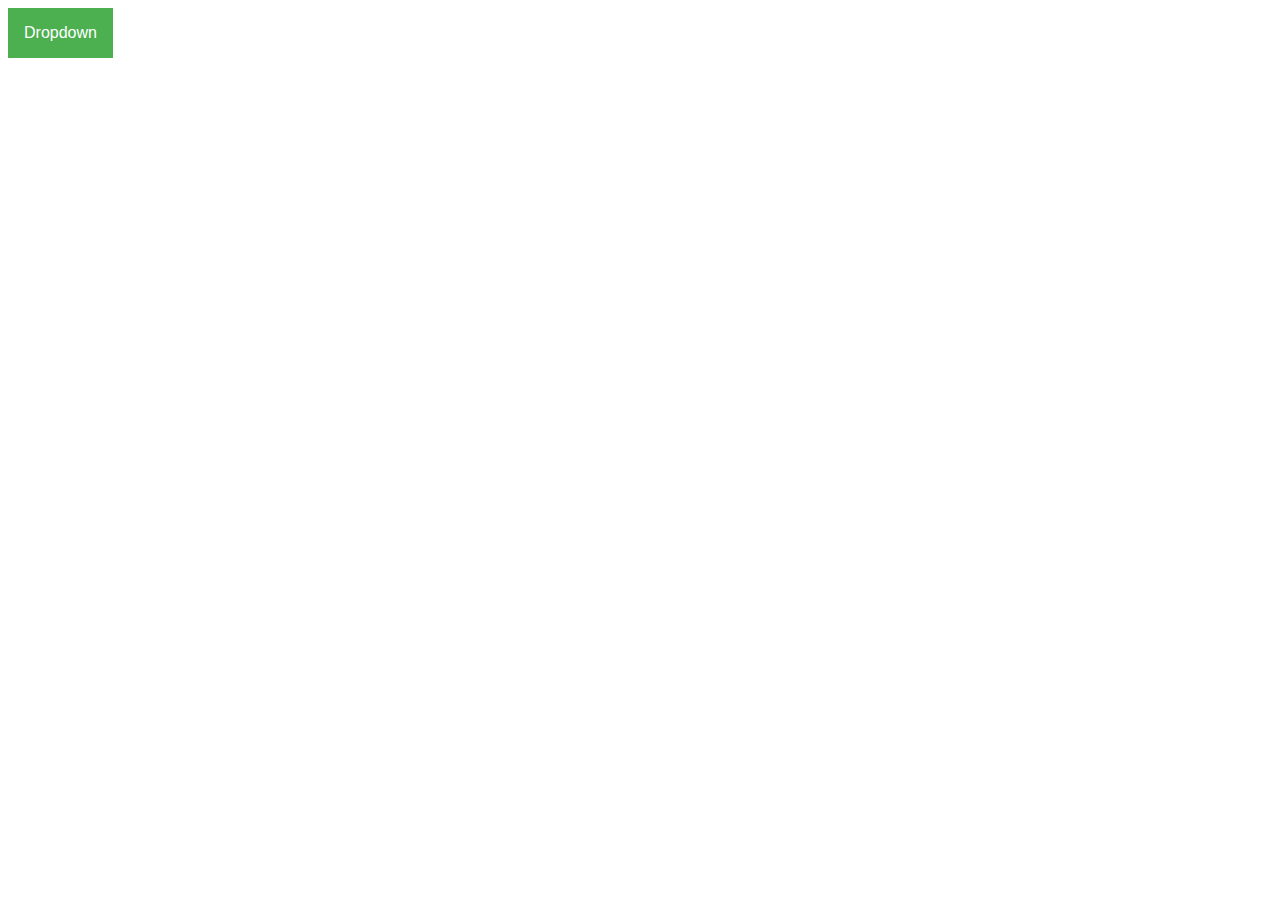
<file: ccc.html>
<!DOCTYPE html>
<html lang="en">
  <head>
    <meta charset="UTF-8" />
    <meta http-equiv="X-UA-Compatible" content="IE=edge" />
    <meta name="viewport" content="width=device-width, initial-scale=1.0" />
    <title>Document</title>
  </head>
  <body>
    <style>
      /* Style The Dropdown Button */
      .dropbtn {
        background-color: #4caf50;
        color: white;
        padding: 16px;
        font-size: 16px;
        border: none;
        cursor: pointer;
      }

      /* The container <div> - needed to position the dropdown content */
      .dropdown {
        position: relative;
        display: inline-block;
      }

      /* Dropdown Content (Hidden by Default) */
      .dropdown-content {
        display: none;
        position: absolute;
        background-color: #f9f9f9;
        min-width: 160px;
        box-shadow: 0px 8px 16px 0px rgba(0, 0, 0, 0.2);
        z-index: 1;
      }

      /* Links inside the dropdown */
      .dropdown-content a {
        color: black;
        padding: 12px 16px;
        text-decoration: none;
        display: block;
      }

      /* Change color of dropdown links on hover */
      .dropdown-content a:hover {
        background-color: #f1f1f1;
      }

      /* Show the dropdown menu on hover */
      .dropdown:hover .dropdown-content {
        display: block;
      }

      /* Change the background color of the dropdown button when the dropdown content is shown */
      .dropdown:hover .dropbtn {
        background-color: #3e8e41;
      }
    </style>

    <div class="dropdown">
      <button class="dropbtn">Dropdown</button>
      <div class="dropdown-content">
        <a href="#">Link 1</a>
        <a href="#">Link 2</a>
        <a href="#">Link 3</a>
      </div>
    </div>
  </body>
</html>
</file>
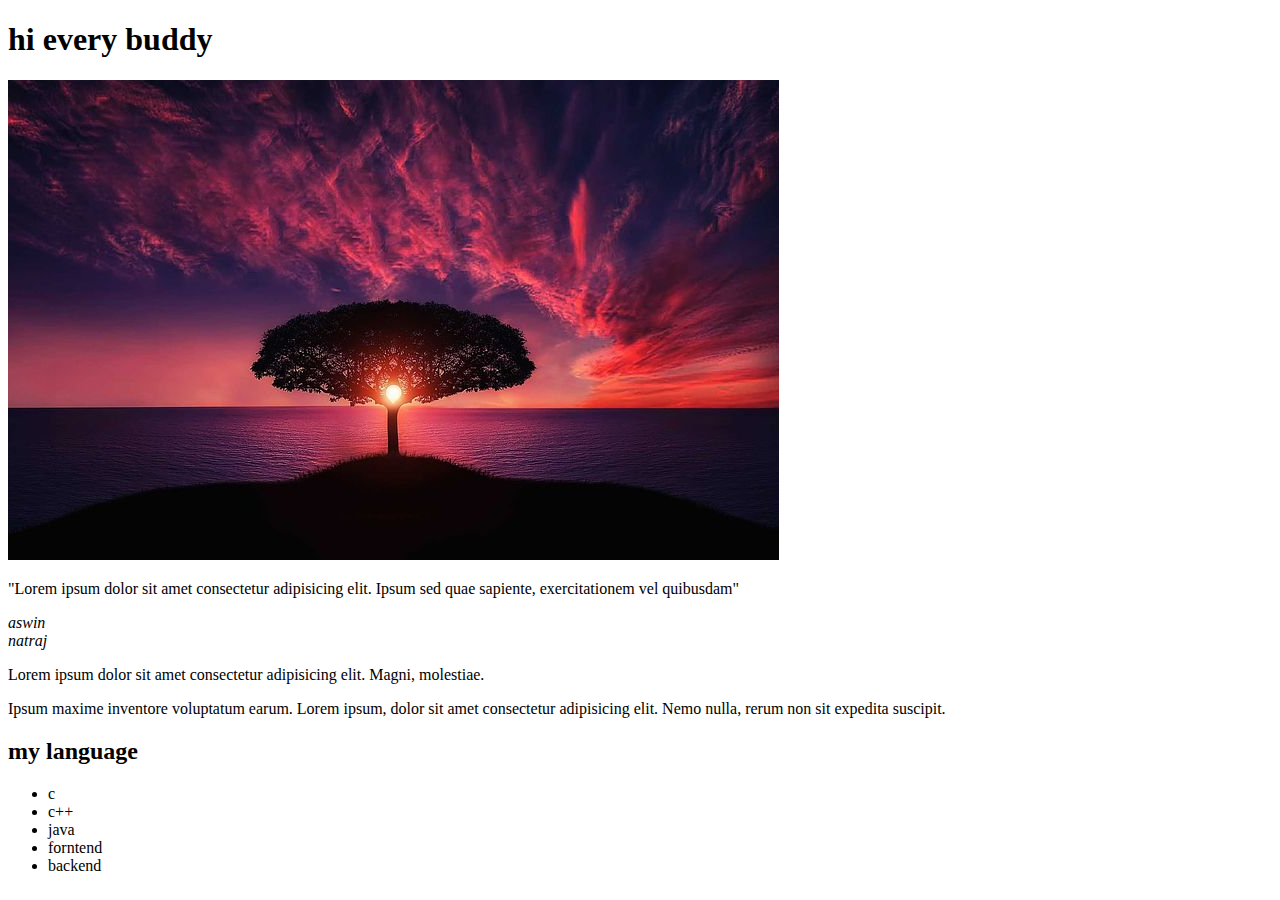
<file: g.html>
<!DOCTYPE html>
<html lang="en">
  <head>
    <meta charset="UTF-8" />
    <meta http-equiv="X-UA-Compatible" content="IE=edge" />
    <meta name="viewport" content="width=device-width, initial-scale=1.0" />
    <title>my webpage 2</title>
  </head>
  <body>
    <h1>hi every buddy</h1>
    <img src="images/nature.jpg" alt="thi is my image" />
    <blockqoute>
      <p>
        "Lorem ipsum dolor sit amet consectetur adipisicing elit. Ipsum sed quae
        sapiente, exercitationem vel quibusdam"
      </p>
      <cite> aswin <br />natraj </cite>
    </blockqoute>
    <p>
      Lorem ipsum dolor sit amet consectetur adipisicing elit. Magni, molestiae.
    </p>
    <p>
      Ipsum maxime inventore voluptatum earum. Lorem ipsum, dolor sit amet
      consectetur adipisicing elit. Nemo nulla, rerum non sit expedita suscipit.
    </p>
    <h2>my language</h2>
    <ul>
      <li>c</li>
      <li>c++</li>
      <li>java</li>
      <li>forntend</li>
      <li>backend</li>
    </ul>
  </body>
</html>
</file>
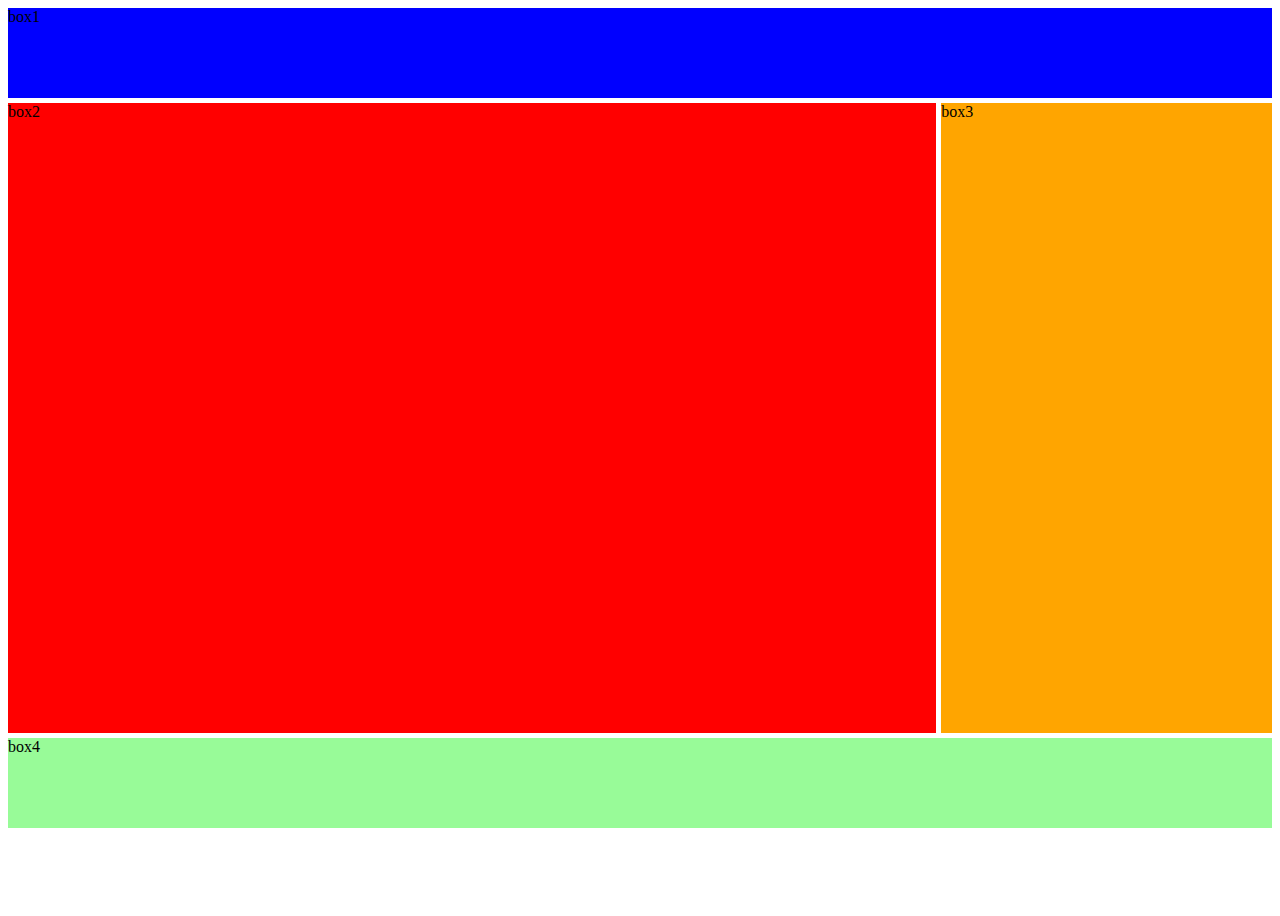
<file: p3.html>
<!DOCTYPE html>
<html lang="en">
  <head>
    <meta charset="UTF-8" />
    <meta http-equiv="X-UA-Compatible" content="IE=edge" />
    <meta name="viewport" content="width=device-width, initial-scale=1.0" />
    <link rel="stylesheet" href="p3.css" />
    <title>Document</title>
  </head>
  <body>
    <div class="container">
      <div class="grid-item-1">box1</div>
      <div class="grid-item-2">box2</div>
      <div class="grid-item-3">box3</div>
      <div class="grid-item-4">box4</div>
    </div>
  </body>
</html>
</file>
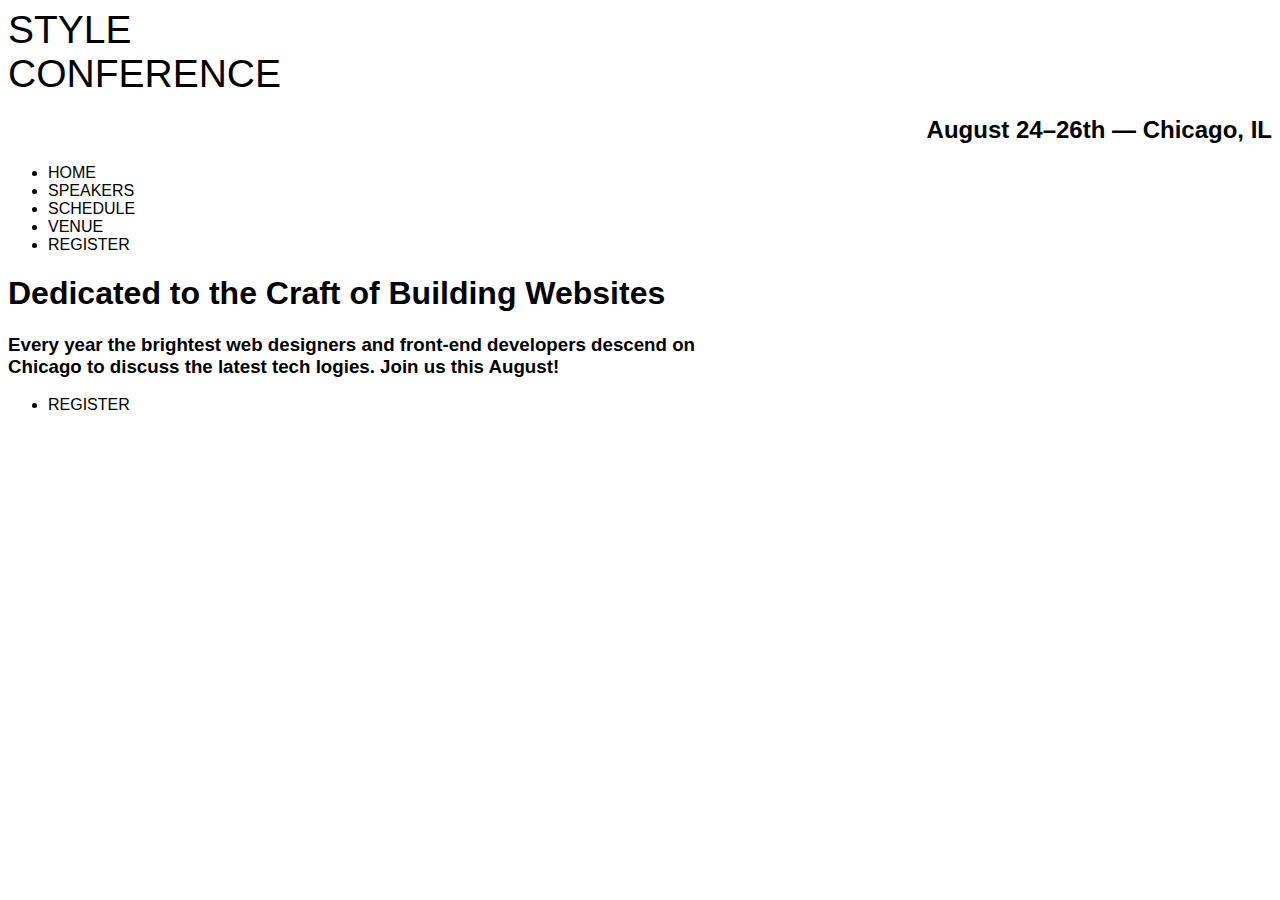
<file: s1.html>
<!DOCTYPE html>
<html lang="en">
  <head>
    <meta charset="UTF-8" />
    <meta http-equiv="X-UA-Compatible" content="IE=edge" />
    <meta name="viewport" content="width=device-width, initial-scale=1.0" />
    <link rel="stylesheet" href="s1.css" />
    <title>Document</title>
  </head>
  <body>
    <header class="container">
      <div class="list1">
        <a href="">
          <li class="TEXT1">STYLE</li>
          <li class="TEXT2">CONFERENCE</li>
        </a>
      </div>
      <h2 class="wrd1">August 24–26th — Chicago, IL</h2>
      <ul>
        <li class="list-items"><a>HOME</a></li>
        <li class="list-items"><a>SPEAKERS</a></li>
        <li class="list-items"><a>SCHEDULE</a></li>
        <li class="list-items"><a>VENUE</a></li>
        <li class="list-items"><a>REGISTER</a></li>
      </ul>
      <h1>Dedicated to the Craft of Building Websites</h1>
      <h3>
        Every year the brightest web designers and front-end developers descend
        on<br />
        Chicago to discuss the latest tech logies. Join us this August!
      </h3>
      <ul>
        <li class="item2"><a>REGISTER</a></li>
      </ul>
    </header>
    <main></main>
    <footer></footer>
  </body>
</html>
</file>
<file: p3.css>
.container {
  display: grid;
  grid-template-columns: repeat(1, auto);
  grid-template-rows: 10% 60% 20% 10%;
  grid-gap: 5px 5px;
  height: 100vh;
}

.grid-item-1 {
  background-color: blue;
  grid-row: 1/2;
  grid-column: 1/2;
}
.grid-item-2 {
  background-color: red;
  grid-row: 2/3;
  grid-column: 1/2;
}
.grid-item-3 {
  background-color: orange;
  grid-row: 3/4;
  grid-column: 1/2;
}
.grid-item-4 {
  background-color: palegreen;
  background-color: palevioletred;
  grid-row: 4/5;
  grid-column: 1/2;
}

@media all and (min-width: 500px) {
  .container {
    grid-template-columns: repeat(4, auto);
    grid-template-rows: 10% 70% 10%;
  }

  .grid-item-1 {
    grid-row: 1/2;
    grid-column: 1/5;
  }
  .grid-item-2 {
    background-color: red;
    grid-row: 2/3;
    grid-column: 1/4;
  }
  .grid-item-3 {
    background-color: orange;
    grid-row: 2/3;
    grid-column: 4/5;
  }

  .grid-item-4 {
    background-color: palegreen;
    grid-row: 3/4;
    grid-column: 1/5;
  }
}
</file>
<file: s1.css>
* {
  font-family: "Segoe UI", Tahoma, Geneva, Verdana, sans-serif;
}
/***********************header*******************/
header {
  background-image: url(https://traversymedia.com/downloads/assets/beachshowcase.jpg);
}
.container {
  flex-wrap: wrap;
}
.list1 a {
  text-decoration: none;
  list-style: none;
  color: black;
  font-size: 39px;
}
.list1 a:hover {
  color: gray;
}
.wrd1 {
  text-align: end;
}
</file>
